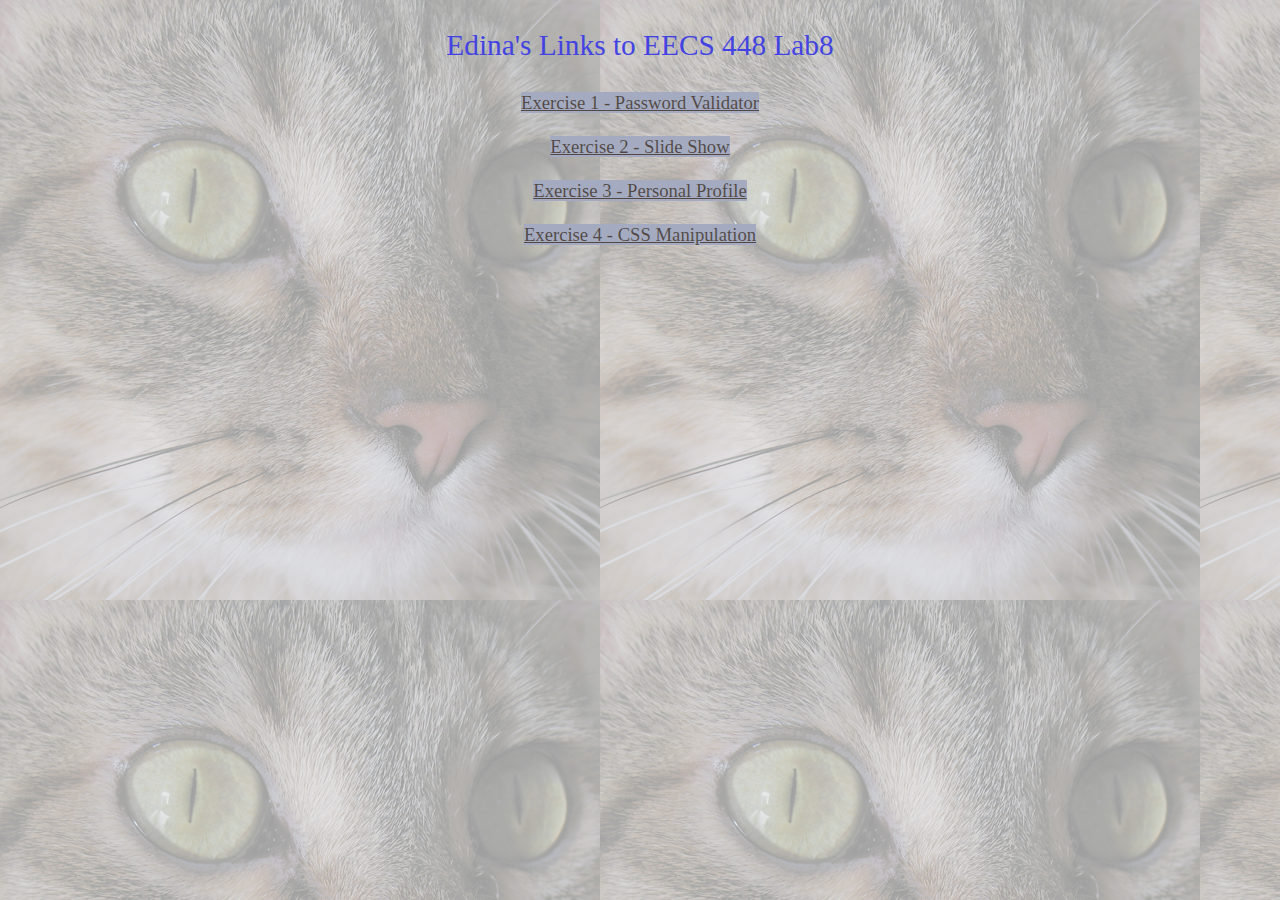
<file: index.html>
<!doctype html>
<html>

<head>
    <meta charset="utf-8">
    <title>Lab 8 Index</title>
    <link href="styles.css" rel="stylesheet" type="text/css" />
</head>

<body style="background-color:  rgb(190, 190, 243);">
    <center>
    <p style="font-family: 'Lucida Sans', 'Lucida Sans Regular', 'Lucida Grande', 'Lucida Sans Unicode', Geneva; font-size: 22pt;">
        Edina's Links to EECS 448 Lab8</p>
    <a href="https://people.eecs.ku.edu/~harsay/Lab08/Exercise1_PasswordValidator.html">Exercise 1 - Password Validator</a><br>
    <br>
    <a href="https://people.eecs.ku.edu/~harsay/Lab08/Exercise2/index.html">Exercise 2 - Slide Show</a><br>
    <br>
    <a href="https://people.eecs.ku.edu/~harsay/Lab08/Exercise3/Profile.html">Exercise 3 - Personal Profile</a><br>
    <br>
    <a href="https://people.eecs.ku.edu/~harsay/Lab08/Exercise4/CSS_Manipulation.html">Exercise 4 - CSS Manipulation</a>
    </center>
</html>
</file>
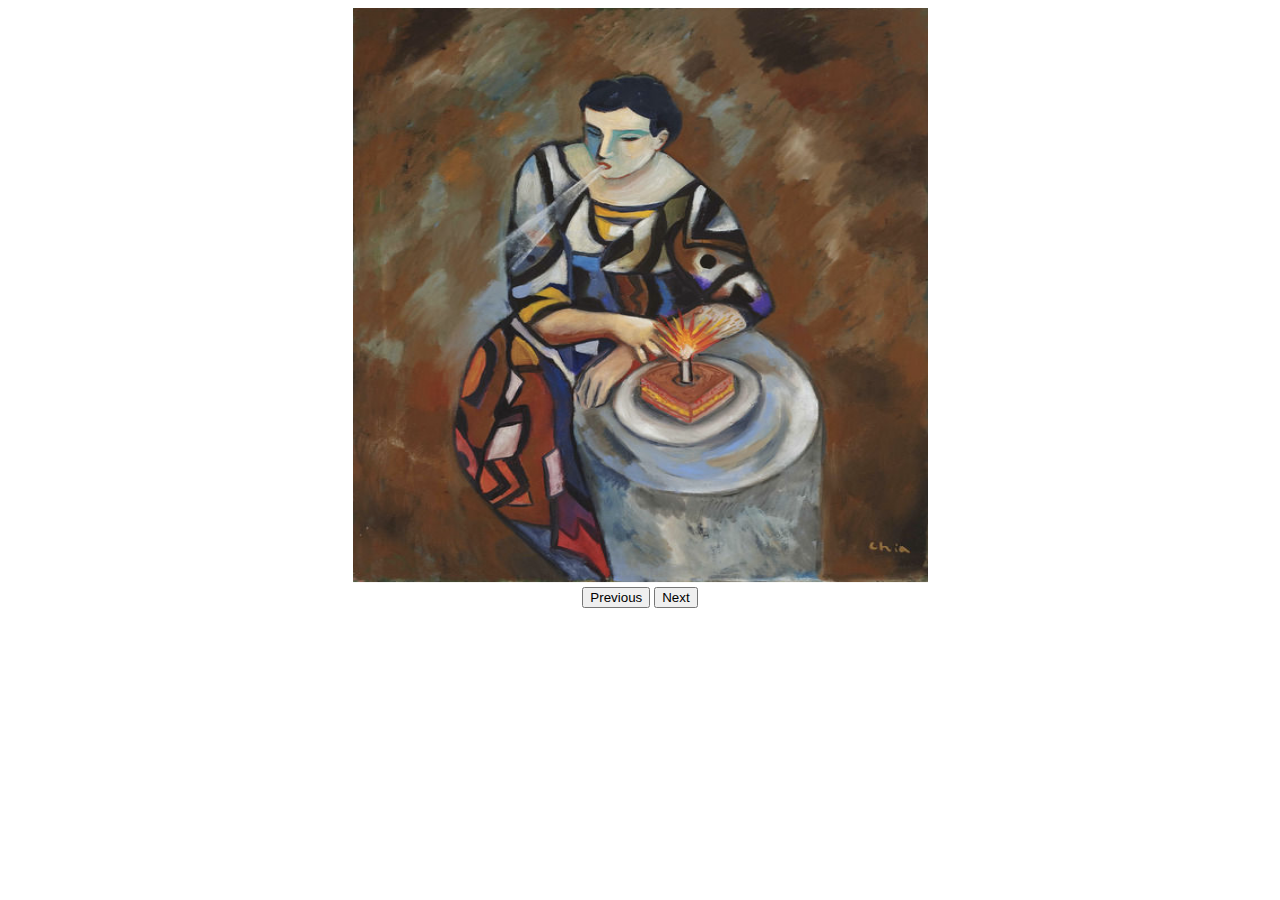
<file: Exercise2/index.html>
<!doctype html>
<html>

<head>
    <meta charset="utf-8">
    <title>Slide Show</title>
</head>

<body>
    <center>
    <img src="cake.jpg" id="slide" width='575' height='575'>

    <br>

    <button type='button' id="prev" onclick="previous()">Previous</button>
    <button type='button' id="next" onclick="next()">Next</button>
    </center>

    <script>
        var pictures = ["cake.jpg", "RubyMatFirst.jpg", "Modeling2.jpg", "Modeling1.jpg", "OlgaOkuneva.jpg"]

        var index = 0;
        function previous() {
            if (index == 0){
                index = 4;
                getPicture(index);
            }
            else {
                index -= 1;
                getPicture(index);
            }       
        }

        function next() {
            if (index == 4) {
                index = 0;
                getPicture(index);
            }
            else {
                index += 1;
                getPicture(index);
            }
        }

        function getPicture(index) {
             document.getElementById("slide").src=pictures[index]
        }

    </script>
</body>

</html>
</file>
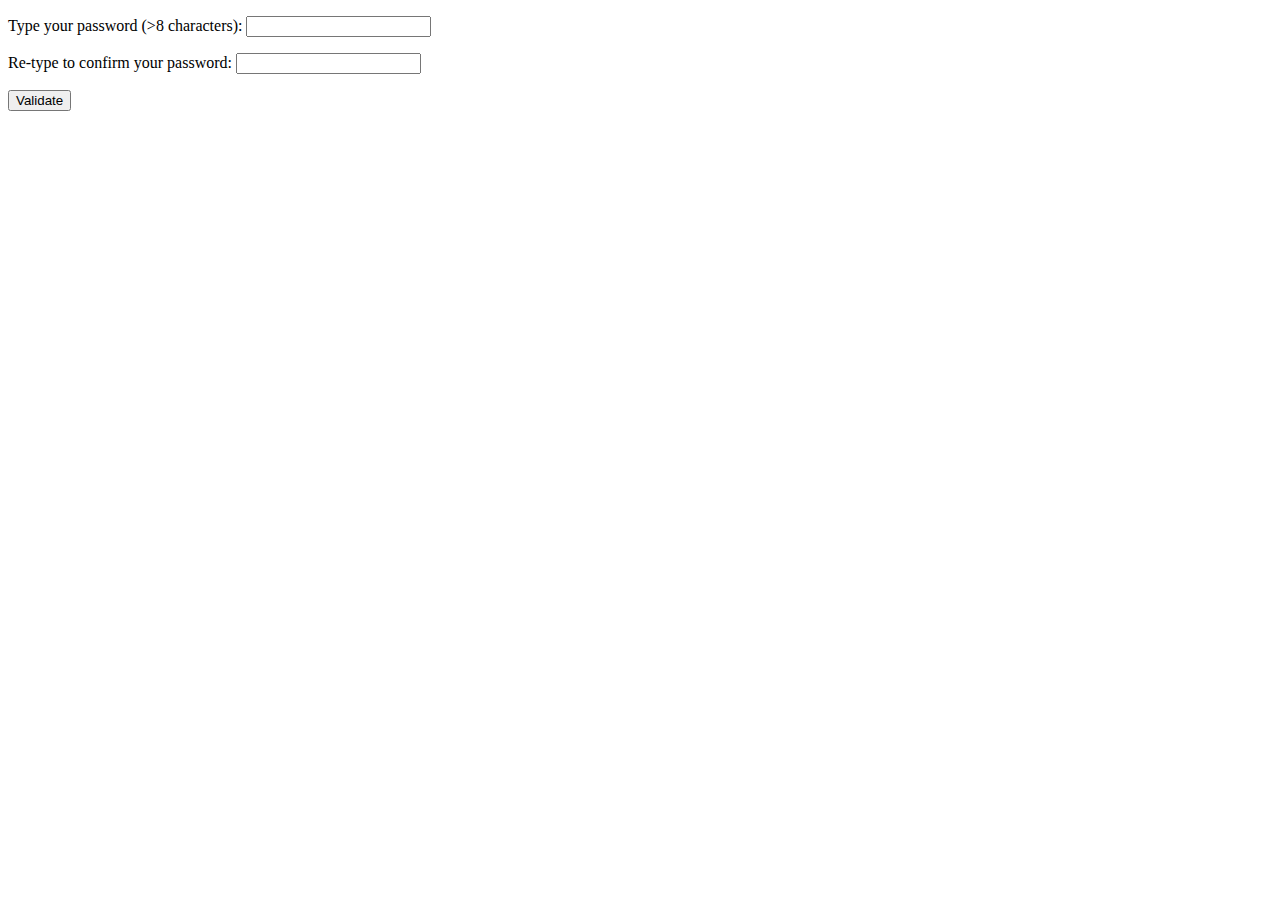
<file: Exercise1_PasswordValidator.html>
<!doctype html>
<html>

<head>
    <meta charset="utf-8">
    <title>Password Validator</title>
</head>

<body>
    <p>Type your password (>8 characters): <input type="password" id='pw1'></p>
    <p>Re-type to confirm your password:   <input type="password" id='pw2'></p>

    <button type='button' onclick="validate()">Validate</button>

    <script>
        function validate() {
                var firstInput = document.getElementById("pw1").value;
                var secondInput = document.getElementById("pw2").value;

                if (firstInput == secondInput && firstInput.length >= 8) {
                    alert("Your password is valid.");
                }
                else {
                    if (firstInput != secondInput) {
                        alert("Your password entries do not match.");
                    }
                    else {
                        alert("Invalid password. Must be at least 8 characters.");
                    }
                }
            }
    </script>
</body>
</html>
</file>
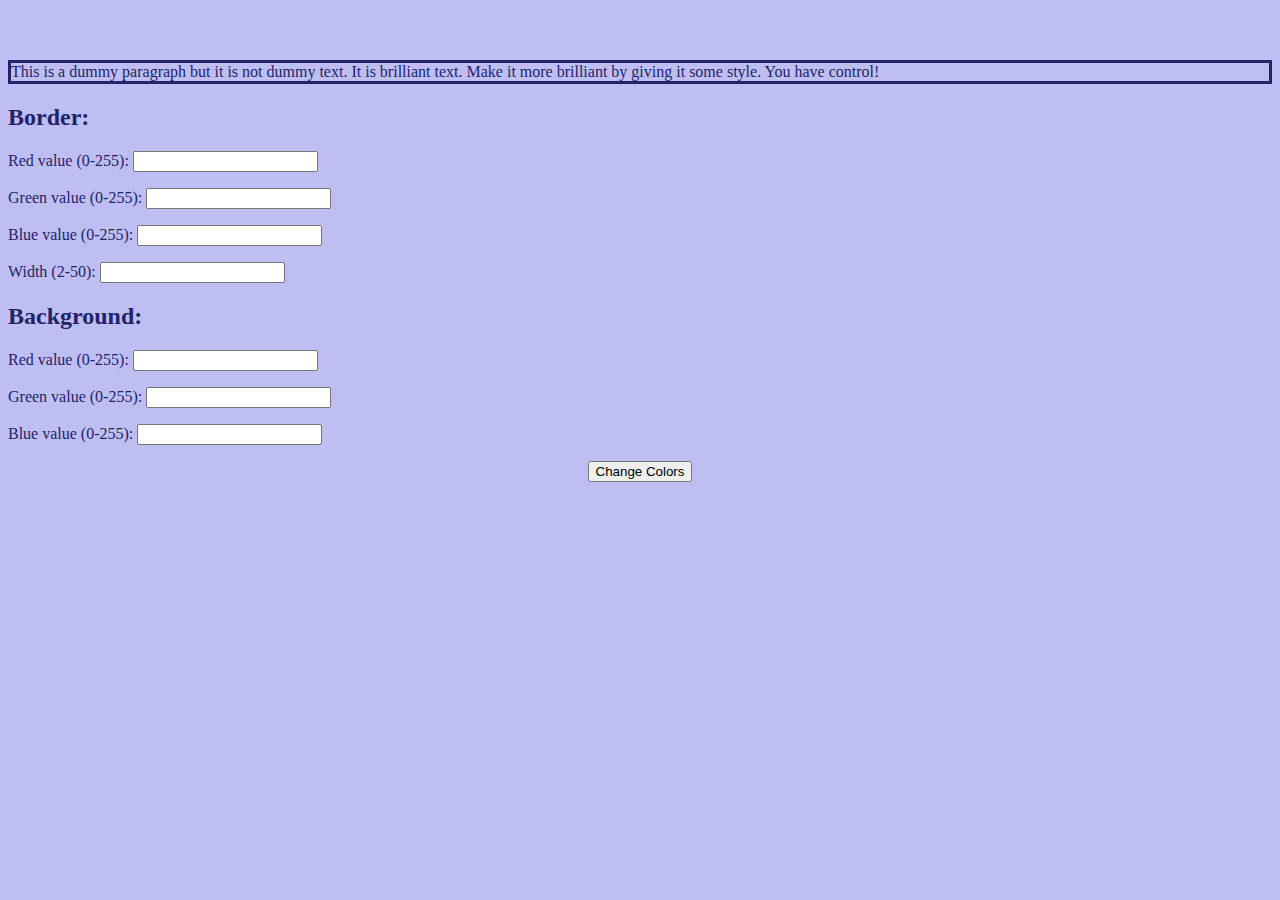
<file: Exercise4/CSS_Manipulation.html>
<!doctype html>
<html>

<head>
    <meta charset="utf-8">
    <title>CSS Manipuation</title>
</head>

<body style= "background-color: rgb(190, 190, 243); color:rgb(35, 35, 105)">
    <br>
    <br>
    <p id ="dummy" style="border-style: solid">
        This is a dummy paragraph but it is not dummy text. It is brilliant text.
    Make it more brilliant by giving it some style. You have control!</p>

    <h2 >Border:</h2>
    <p>Red value (0-255): <input type="text" id="borderRed"></p>
    <p>Green value (0-255): <input type="text" id="borderGreen"></p>
    <p>Blue value (0-255): <input type="text" id="borderBlue"><br></p>
    <p>Width (2-50): <input type="text" id="bwidth"><br></p>

    <h2> Background: </h2>
    <p> Red value (0-255): <input type="text" id="bgRed"></p>
    <p> Green value (0-255): <input type="text" id="bgGreen"></p>
    <p> Blue value (0-255): <input type="text" id="bgBlue"></p>
    
    <center>
    <button onclick="colorSwap()">Change Colors</button>
    </center>

    <script>
        function colorSwap() {

            var borderRed = document.getElementById("borderRed").value;
            var borderGreen = document.getElementById("borderGreen").value;
            var borderBlue = document.getElementById("borderBlue").value;
            var borderWidth = document.getElementById("bwidth").value;

            var bgRed = document.getElementById("bgRed").value;
            var bgGreen = document.getElementById("bgGreen").value;
            var bgBlue = document.getElementById("bgBlue").value;

            var dummyPar = document.getElementById("dummy");

            dummyPar.style.borderColor = "rgb(" + borderRed + ", " + borderGreen + ", " + borderBlue + ")";
            dummyPar.style.borderWidth = borderWidth + "px";
            dummyPar.style.backgroundColor = "rgb(" + bgRed + ", " + bgGreen + ", " + bgBlue + ")";

        }
    </script>
</body>
</html>
</file>
<file: styles.css>
body
{
    background-color: rgb(190, 190, 243); color:rgb(67, 67, 226);
    font-family:'Lucida Sans', 'Lucida Sans Regular', 'Lucida Grande', 'Lucida Sans Unicode', Geneva; font-size: 14pt;
    background-image: url(RubyFaceHazy.jpg); backgroud-size: 50%; 
}

a
{
    background-color: rgb(164, 171, 192);
    color:rgba(46, 26, 11, 0.685);
}

a:hover
{
    background-color: rgba(139, 69, 19, 0.37);
    color:rgb(109, 125, 173);

}
</file>
